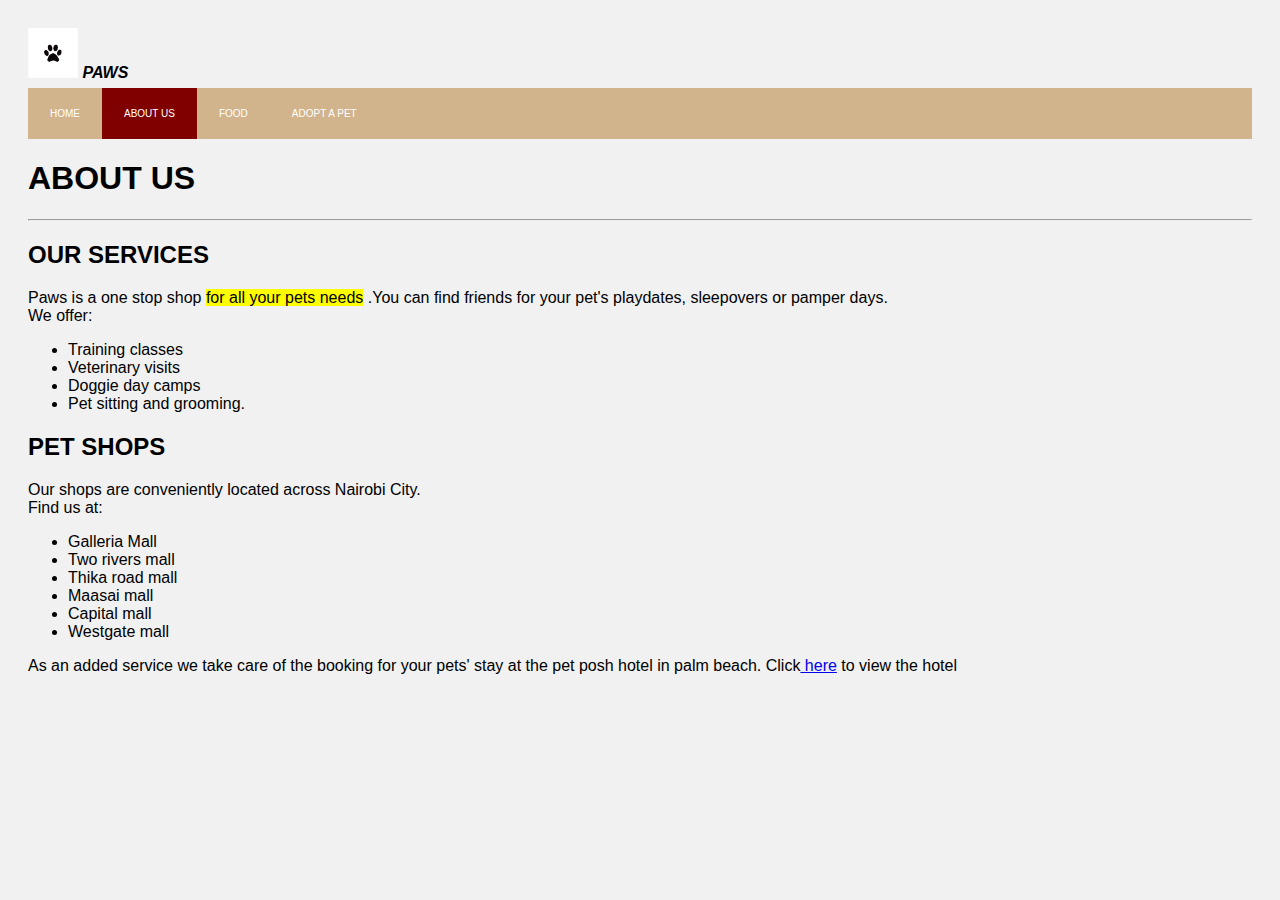
<file: about.html>
<!DOCTYPE html>
<html>
<head>
	<style type="text/css">
		body {
  background-color: #f1f1f1;
  padding: 20px;
  font-family: Arial;
}
#logoarea{
        	background-color:transparent;
        	border:10px tan;
        	height:60px;
         }


 .topnav {
  overflow: hidden;
  background-color: tan;
}

.topnav a {
  float: left;
  color: white;
  text-align: center;
  padding: 20px 22px;
  text-decoration: none;
  font-size: 10px;
}

.topnav a:hover {
  background-color:maroon;
  color: black;
}

.topnav a.active {
  background-color: maroon;
  color: white;
}
	</style>
</head>
<body>
<div id="logoarea">
	<img src="paw.jpg" width="50" height=50>
	<span><b><i>PAWS </b></i></span>
</div>

<div class="topnav">
  <a href="home.html">HOME</a>
  <a  class="active" href="about.html">ABOUT US</a>
  <a href="food.html">FOOD</a>
  <a href="adopt.html">ADOPT A PET</a>
</div>

<h1>ABOUT US</h1><hr>
<h2>OUR SERVICES</h2>
<p>Paws is a one stop shop <mark>for all
 your pets needs</mark> .You can find friends for your pet's playdates, sleepovers or pamper days.<br>
 We offer: <ul> 
  <li>Training classes</li>
  <li>Veterinary visits</li>
  <li>Doggie day camps</li>
  <li>Pet sitting and grooming.</li></ul></p>
   
<h2>PET SHOPS</h2>
<p>Our shops are conveniently
	located across Nairobi City.<br>
	Find us at:<ul>
		  <li>Galleria Mall</li>
		  <li>Two rivers mall</li>
		  <li>Thika road mall</li>
		  <li>Maasai mall</li>
		  <li>Capital mall</li>
		  <li>Westgate mall</li>
		</ul>
	</p>

	<p>As an added service we take care of the booking for your
		pets' stay at the pet posh hotel in palm beach. Click<a href="https://www.poshpethotel.com/">
		here</a> to view the hotel</p> 
</body>
</html>
</file>
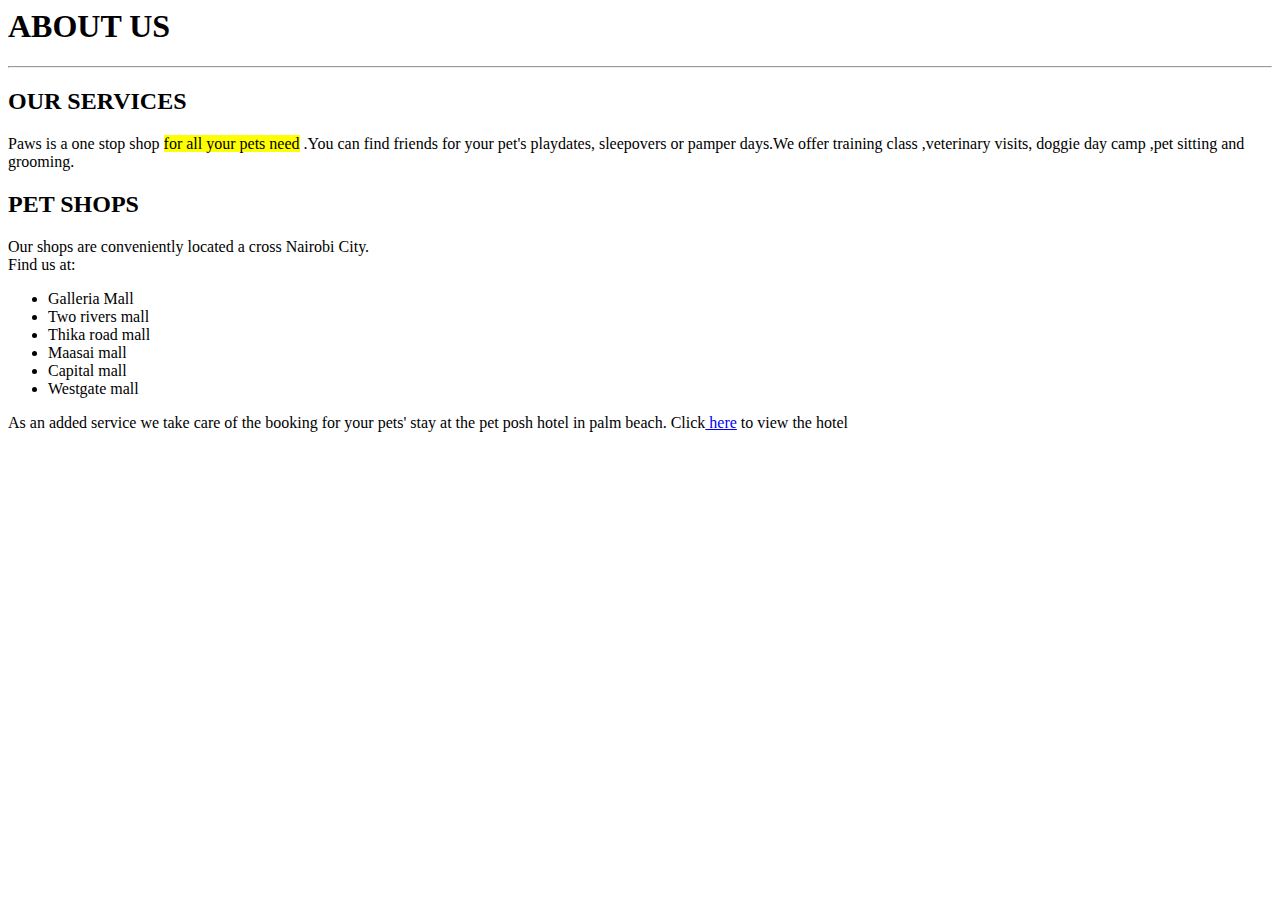
<file: aboutus.html>
<html>
<head>
</head>

<body>
<h1>ABOUT US</h1><hr>
<h2>OUR SERVICES</h2>
<p>Paws is a one stop shop <mark>for all
 your pets need</mark> .You can find friends for your
  pet's playdates, sleepovers or pamper
   days.We offer training class
  ,veterinary visits, doggie day camp
   ,pet sitting and grooming.</p>
   
<h2>PET SHOPS</h2>
<p>Our shops are conveniently
	located a cross Nairobi City.<br>
	Find us at:<ul>
		  <li>Galleria Mall</li>
		  <li>Two rivers mall</li>
		  <li>Thika road mall</li>
		  <li>Maasai mall</li>
		  <li>Capital mall</li>
		  <li>Westgate mall</li>
		</ul>
	</p>

	<p>As an added service we take care of the booking for your
		pets' stay at the pet posh hotel in palm beach. Click<a href="https://www.poshpethotel.com/">
		here</a> to view the hotel</p> 
</body>
</body>
</html>
</file>
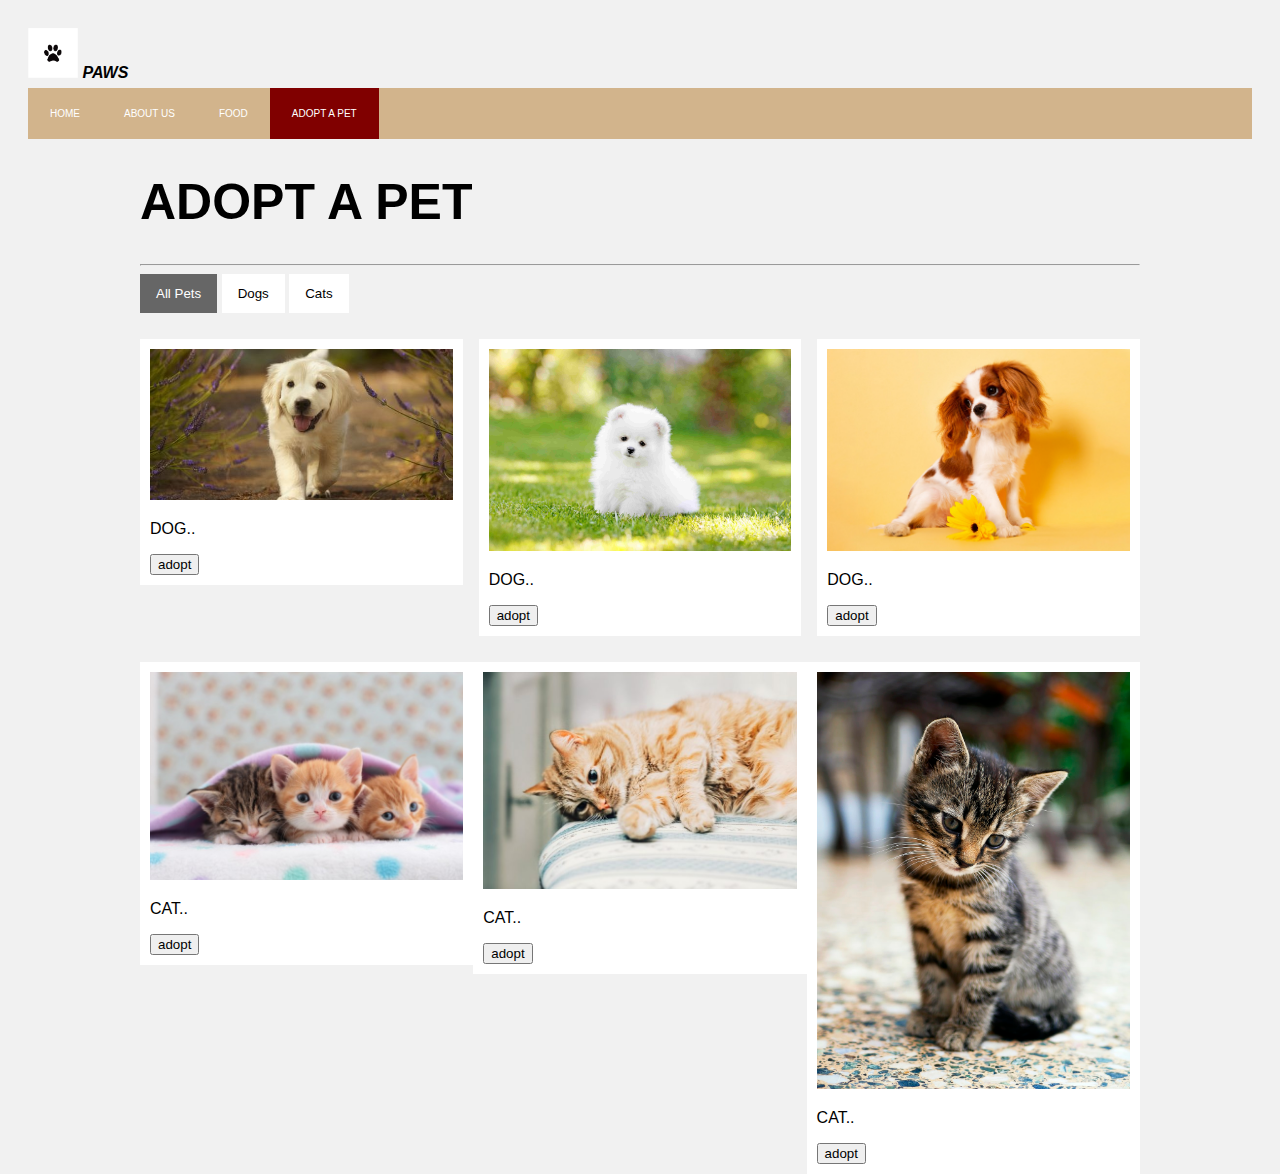
<file: adopt.html>
<!DOCTYPE html>
<html>
<head>
<meta name="viewport" content="width=device-width, initial-scale=1">
<style>
* {
  box-sizing: border-box;
}

body {
  background-color: #f1f1f1;
  padding: 20px;
  font-family: Arial;
}

/* Center website */
.main {
  max-width: 1000px;
  margin: auto;
}

h1 {
  font-size: 50px;
  word-break: break-all;
}

.row {
  margin: 10px -16px;
}

/* Add padding BETWEEN each column */
.row,
.row > .column {
  padding: 8px;
}

/* Create three equal columns that floats next to each other */
.column {
  float: left;
  width: 33.33%;
  display: none; /* Hide all elements by default */
}

/* Clear floats after rows */ 
.row:after {
  content: "";
  display: table;
  clear: both;
}

/* Content */
.content {
  background-color: white;
  padding: 10px;
}

/* The "show" class is added to the filtered elements */
.show {
  display: block;
}

/* Style the buttons */
.btn {
  border: none;
  outline: none;
  padding: 12px 16px;
  background-color: white;
  cursor: pointer;
}

.btn:hover {
  background-color: #ddd;
}

.btn.active {
  background-color: #666;
  color: white;
}

#logoarea{
        	background-color:transparent;
        	border:10px tan;
        	height:60px;
         }


 .topnav {
  overflow: hidden;
  background-color: tan;
}

.topnav a {
  float: left;
  color: white;
  text-align: center;
  padding: 20px 22px;
  text-decoration: none;
  font-size: 10px;
}

.topnav a:hover {
  background-color:maroon;
  color: black;
}

.topnav a.active {
  background-color: maroon;
  color: white;
}
</style>
</head>
<body>
<div id="logoarea">
	<img src="paw.jpg" width="50" height=50>
	<span><b><i>PAWS </b></i></span>
</div>
<div class="topnav">
  <a href="home.html">HOME</a>
  <a href="about.html">ABOUT US</a>
  <a href="food.html">FOOD</a>
  <a  class="active" href="adopt.html">ADOPT A PET</a>
</div>
<!-- MAIN (Center website) -->
<div class="main">
<h1>ADOPT A PET</h1><hr>
<div id="myBtnContainer">
  <button class="btn active" onclick="filterSelection('all')"> All Pets</button>
  <button class="btn" onclick="filterSelection('Dogs')"> Dogs</button>
  <button class="btn" onclick="filterSelection('Cats')"> Cats</button>
</div>

<!-- Portfolio Gallery Grid -->
<div class="row">
	<!--column dogs-->
  <div class="column Dogs">
    <div class="content">
      <img src="dog.jpg" alt="dogs" style="width:100%">
      <p>DOG..</p>
      <button onclick="adopt()">adopt</button>
    </div>
  </div>

  <div class="column Dogs">
    <div class="content">
    <img src="puppy.jpg" alt="dogs" style="width:100%">
      <p>DOG..</p>
      <button onclick="adopt()">adopt</button>
    </div>
  </div>

  <div class="column Dogs">
    <div class="content">
    <img src="doggy.jpg" alt="dogs" style="width:100%">
      <p>DOG..</p>
      <button onclick="adopt()">adopt</button>
    </div>
  </div>
  
  </div>


 <!-- column cats-->
  <div class="column Cats">
    <div class="content">
    <img src="kittys.jpg" alt="cats" style="width:100%">
      <p>CAT..</p>
      <button onclick="adopt()">adopt</button>
    </div>
  </div>

  <div class="column Cats">
    <div class="content">
    <img src="cat.jpg" alt="cats" style="width:100%">
      <p>CAT..</p>
      <button onclick="adopt()">adopt</button>
    </div>
  </div>

   <div class="column Cats">
    <div class="content">
      <img src="kitten.jpg" alt="cats" style="width:100%">
      <p>CAT..</p>
      <button onclick="adopt()">adopt</button>
    </div>
</div>

<!-- END ROW -->
</div>

<!-- END MAIN -->
</div>

<script>
filterSelection("all")
function filterSelection(c) {
  var x, i;
  x = document.getElementsByClassName("column");
  if (c == "all") c = "";
  for (i = 0; i < x.length; i++) {
    removeClass(x[i], "show");
    if (x[i].className.indexOf(c) > -1) addClass(x[i], "show");
  }
}

function addClass(element, name) {
  var i, arr1, arr2;
  arr1 = element.className.split(" ");
  arr2 = name.split(" ");
  for (i = 0; i < arr2.length; i++) {
    if (arr1.indexOf(arr2[i]) == -1) {element.className += " " + arr2[i];}
  }
}

function removeClass(element, name) {
  var i, arr1, arr2;
  arr1 = element.className.split(" ");
  arr2 = name.split(" ");
  for (i = 0; i < arr2.length; i++) {
    while (arr1.indexOf(arr2[i]) > -1) {
      arr1.splice(arr1.indexOf(arr2[i]), 1);     
    }
  }
  element.className = arr1.join(" ");
}

//alert

function adopt() {
  alert("You have adopted this pet");
}
//function alertWithoutNotice(message){
   // setTimeout(adopt() {
    //    alert("You have adopted this pet");
   // }, 1000);
//

// Add active class to the current button (highlight it)
var btnContainer = document.getElementById("myBtnContainer");
var btns = btnContainer.getElementsByClassName("btn");
for (var i = 0; i < btns.length; i++) {
  btns[i].addEventListener("click", function(){
    var current = document.getElementsByClassName("active");
    current[0].className = current[0].className.replace(" active", "");
    this.className += " active";
  });
}


</script>

</body>
</html>
</file>
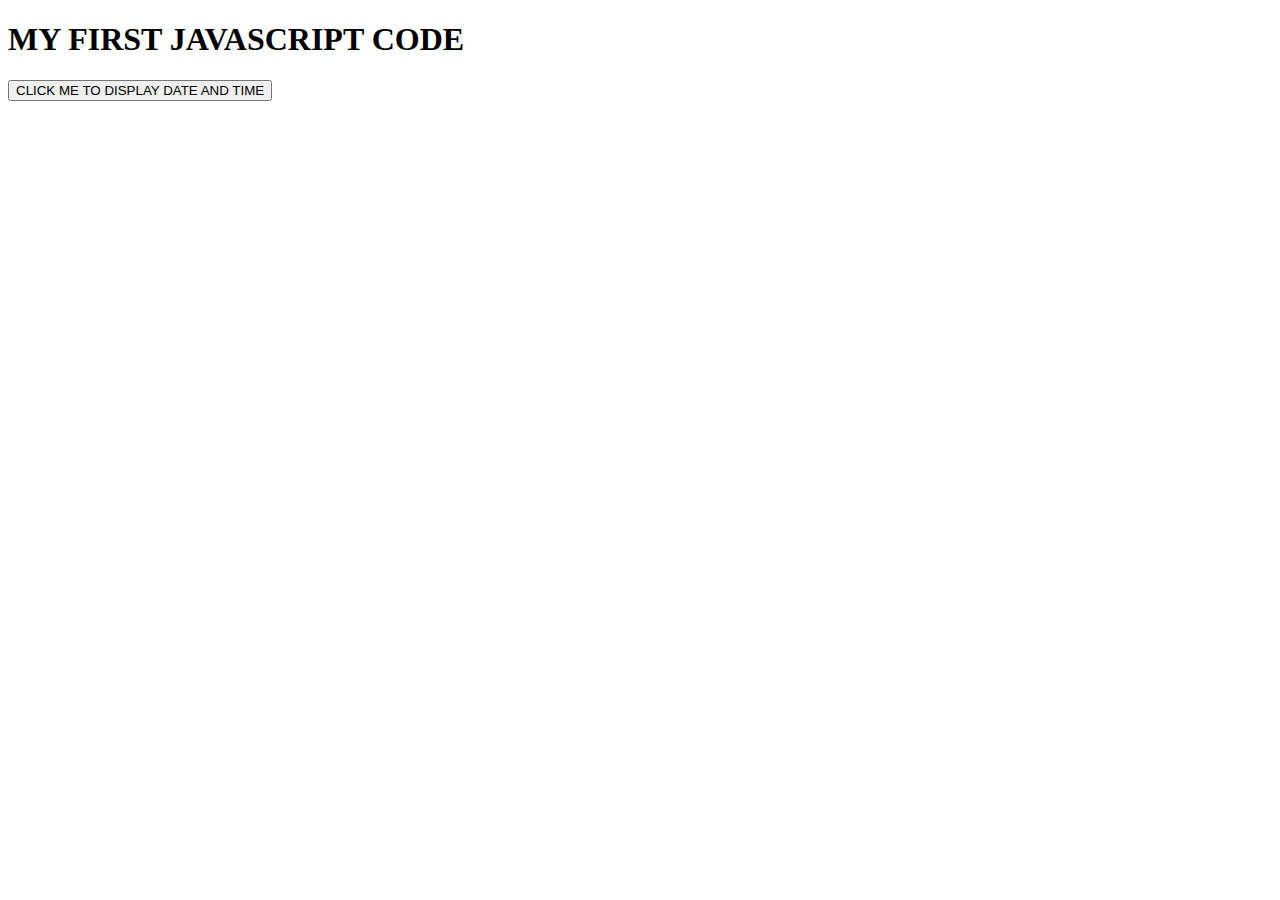
<file: catalogue.html>
<!DOCTYPE html>
<html>
<body>
<h1>MY FIRST JAVASCRIPT CODE</h1>
<button type= "button"
onclick="document.getElementById('demo').innerHTML= Date()"> CLICK ME TO DISPLAY DATE AND TIME
</button>
<p></p>
</body>
</html>
</file>
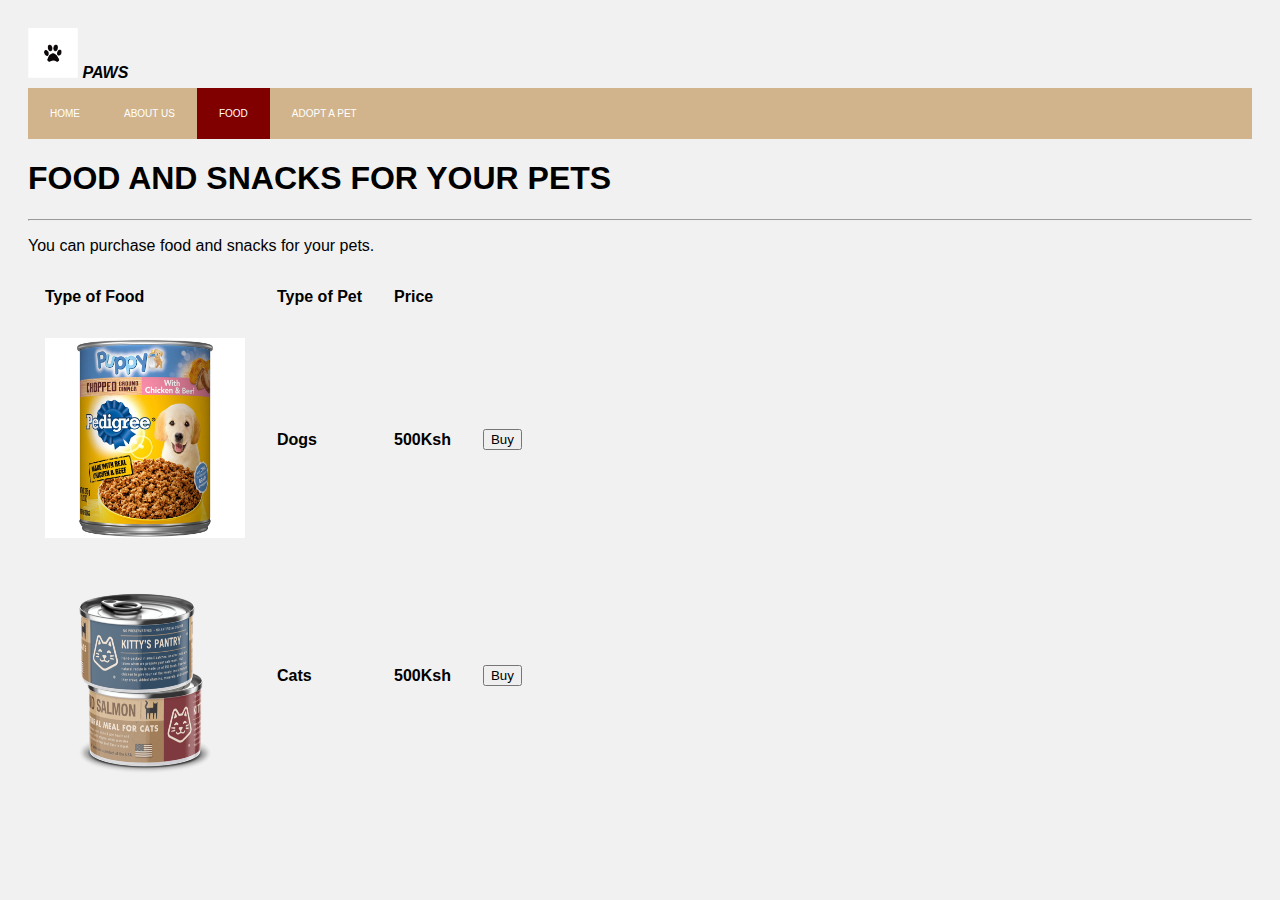
<file: food.html>
<!DOCTYPE html>
<html>
<head>
	<style type="text/css">
		body {
  background-color: #f1f1f1;
  padding: 20px;
  font-family: Arial;
}
#logoarea{
        	background-color:transparent;
        	border:10px tan;
        	height:60px;
         }

 .topnav {
  overflow: hidden;
  background-color: tan;
}

.topnav a {
  float: left;
  color: white;
  text-align: center;
  padding: 20px 22px;
  text-decoration: none;
  font-size: 10px;
}

.topnav a:hover {
  background-color:maroon;
  color: black;
}

.topnav a.active {
  background-color: maroon;
  color: white;
}

/*table,th,td{
      border:1px solid black;
      border-collapse:collapse;
     } */
    th,td{
      padding:15px;
    }
    th{text-align:left;}
       table{
         /*background-color:#FADCC2; */
        font-weight:600;
        color:black;
       } 
	</style>
</head>
<body>
<div id="logoarea">
	<img src="paw.jpg" width="50" height=50>
	<span><b><i>PAWS </b></i></span>
</div>
<div class="topnav">
  <a href="home.html">HOME</a>
  <a href="about.html">ABOUT US</a>
  <a  class="active" href="food.html">FOOD</a>
  <a href="adopt.html">ADOPT A PET</a>
</div>

 <h1>FOOD AND SNACKS FOR YOUR PETS</h1><hr> 
 
    
    <p>You can purchase food and snacks for your pets.
      <table><!-- <caption><h2>PETS AND SNACKS</h2></caption> -->
         <tr>
          <th>Type of Food</th>
          <th>Type of Pet</th>
          <th>Price</th>
         </tr>
         <tr>
          <td><img src="dogfood.jpg" width="200" height="200"></td>
          <td>Dogs</td>
          <td>500Ksh</td>
          <td><button onclick="buy()">Buy</button></td>
         </tr>
         <tr>
          <td><img src="catfood.jpg" width="200" height="200"></td>
          <td>Cats</td>
          <td>500Ksh</td>
          <td><button onclick="buy()">Buy</button></td>
         </tr>
         <!--<tr>
           <td><img src="" width="200" height="200"></td>
          <td>parrots</td>
          <td>500Ksh</td>
          <td><button onclick="buy()">Buy</button></td>
         </tr>
         <tr>
          <td><img src="" width="200" height="200"></td>
          <td>rabbits</td>
          <td>500Ksh</td>
          <td><button onclick="buy()">Buy</button></td>
         </tr>
         <tr>
          <td><img src="" width="200" height="200"></td>
          <td>goldfish</td>
          <td>500Ksh</td>
          <td><button onclick="buy()">Buy</button></td>
         </tr>
         <tr>
          <td><img src="" width="200" height="200"></td>
          <td>Hamsters</td>
          <td>500Ksh</td>
          <td><button onclick="buy()">Buy</button></td>
         </tr> -->
     </table>
  </p>

  <script type="text/javascript">
    function buy() {
  alert("Thank you for shopping with us");
}

  </script>
</body>
</html>
</file>
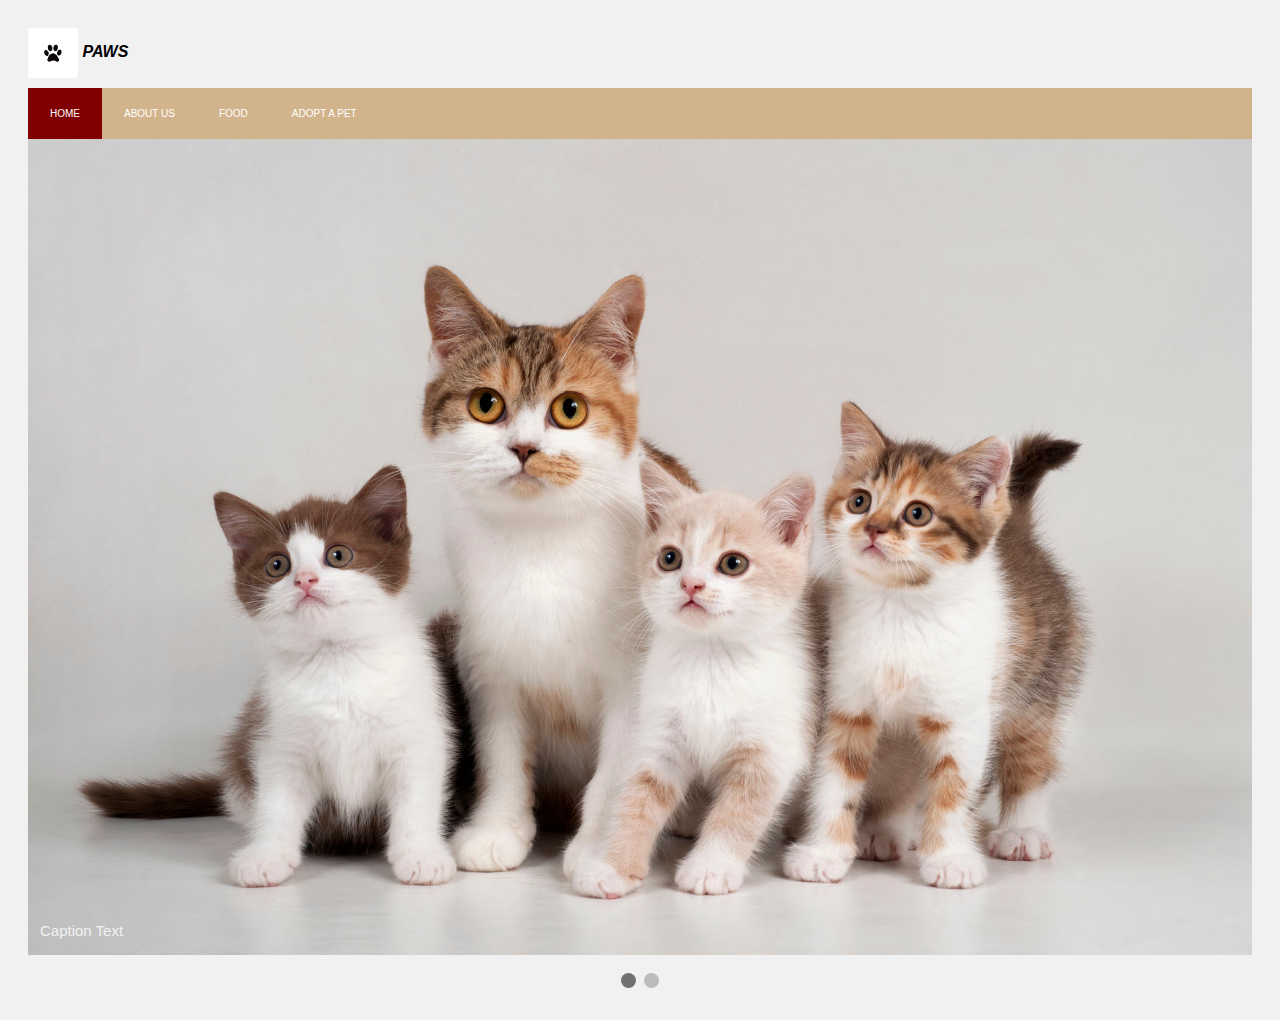
<file: home.html>
<!DOCTYPE html>
<html>
<head>
<meta name="viewport" content="width=device-width, initial-scale=1">
<style>
* {box-sizing: border-box;
   background-color: transparent;}
span{
	color: black;
}
body {
  background-color: #f1f1f1;
  padding: 20px;
  font-family: Arial;
}
.mySlides {display: none;}
img {vertical-align: middle;}

/* Slideshow container */
.slideshow-container {
  max-width: 100%;
  position: relative;
  margin: auto;
}

/* Caption text */
.text {
  color: #f2f2f2;
  font-size: 15px;
  padding: 8px 12px;
  position: absolute;
  bottom: 8px;
  width: 100%;
  text-align: left;
}

/* The dots/bullets/indicators */
 .dot {
  height: 15px;
  width: 15px;
  margin: 0 2px;
  background-color: #bbb;
  border-radius: 50%;
  display: inline-block;
  transition: background-color 0.6s ease;
} 

.active {
  background-color: #717171;
}

/* Fading animation */
.fade {
  -webkit-animation-name: fade;
  -webkit-animation-duration: 1.5s;
  animation-name: fade;
  animation-duration: 1.5s;
}

@-webkit-keyframes fade {
  from {opacity: .4} 
  to {opacity: 1}
}

@keyframes fade {
  from {opacity: .4} 
  to {opacity: 1}
}

/* On smaller screens, decrease text size */
@media only screen and (max-width: 300px) {
  .text {font-size: 11px}
}
#logoarea{
          background-color:transparent;
          border:10px tan;
          height:60px;
         }

.topnav {
  overflow: hidden;
  background-color: tan;
}

.topnav a {
  float: left;
  color: white;
  text-align: center;
  padding: 20px 22px;
  text-decoration: none;
  font-size: 10px;
}

.topnav a:hover {
  background-color:maroon;
  color: black;
}

.topnav a.active {
  background-color: maroon;
  color: white;
}
</style>
</head>

<body>
<div id="logoarea">
	<img src="paw.jpg" width="50" height=50>
	<span><b><i>PAWS </b></i></span>
</div>
<div class="topnav">
  <a  class="active" href="home.html">HOME</a>
  <a href="about.html">ABOUT US</a>
  <a href="food.html">FOOD</a>
  <a href="adopt.html">ADOPT A PET</a>
</div>

<div class="slideshow-container">

<div class="mySlides fade">
  <img src="cats.jpg" style="width:100%">
  <div class="text">Caption Text</div>
</div>

<div class="mySlides fade">
  <img src="doggy.jpg" style="width:100%">
  <div class="text">Caption Two</div>
</div>

</div>
<br>

<div style="text-align:center">
  <span class="dot"></span> 
  <span class="dot"></span>  
</div>

<script>
var slideIndex = 0;
showSlides();

function showSlides() {
  var i;
  var slides = document.getElementsByClassName("mySlides");
  var dots = document.getElementsByClassName("dot");
  for (i = 0; i < slides.length; i++) {
    slides[i].style.display = "none";  
  }
  slideIndex++;
  if (slideIndex > slides.length) {slideIndex = 1}    
  for (i = 0; i < dots.length; i++) {
    dots[i].className = dots[i].className.replace(" active", "");
  }
  slides[slideIndex-1].style.display = "block";  
  dots[slideIndex-1].className += " active";
  setTimeout(showSlides, 2000); // Change image every 2 seconds
}


</script>

</body>
</html>
</file>
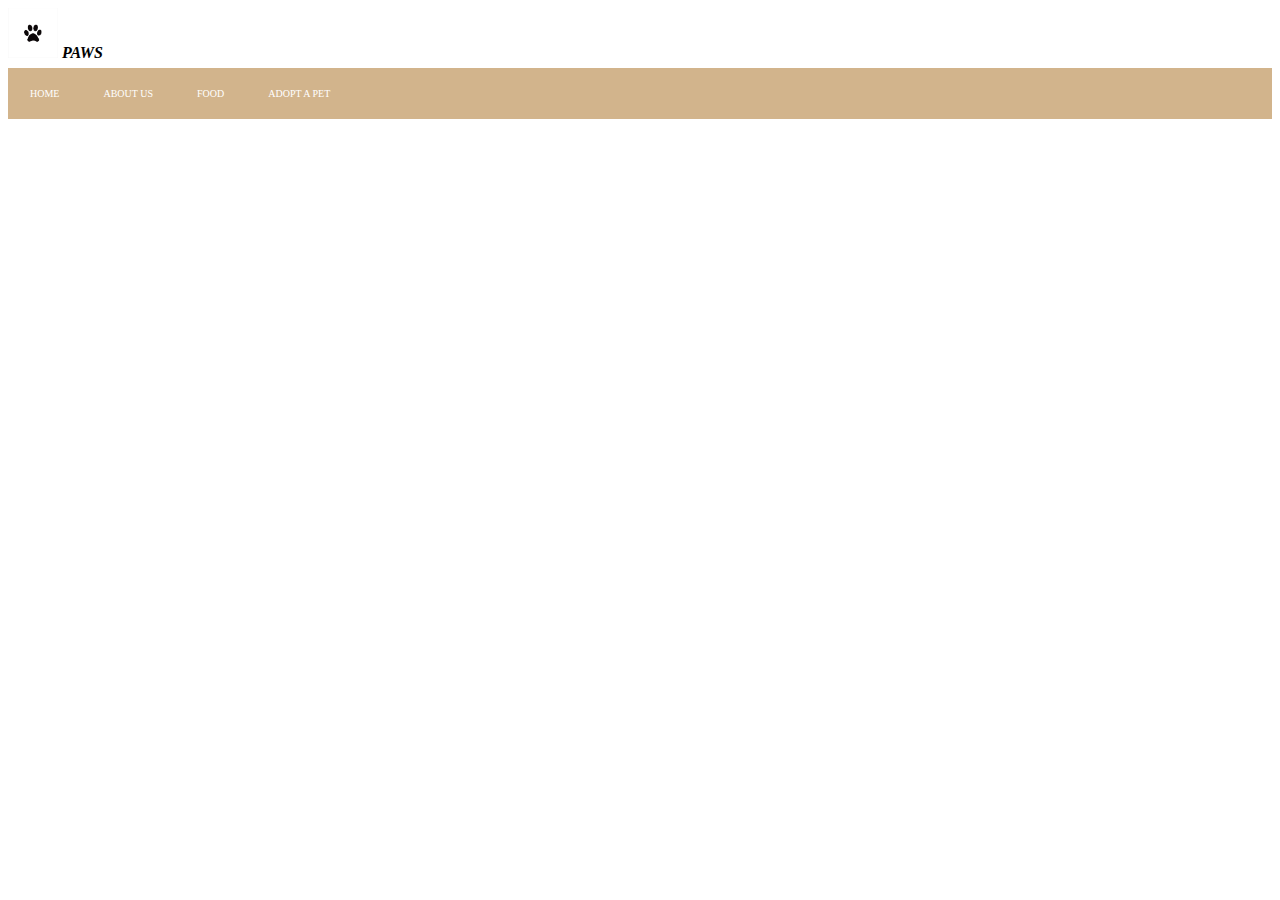
<file: snacks.html>
<!DOCTYPE html>
<html>
<head>
	<style>
#logoarea{
        	background-color:transparent;
        	border:10px tan;
        	height:60px;
         }
.topnav {
  overflow: hidden;
  background-color: tan;
}

.topnav a {
  float: left;
  color: white;
  text-align: center;
  padding: 20px 22px;
  text-decoration: none;
  font-size: 10px;
}

.topnav a:hover {
  background-color:maroon;
  color: black;
}

.topnav a.active {
  background-color: maroon;
  color: white;
}
	</style>
</head>
<body>
<div id="logoarea">
	<img src="paw.jpg" width="50" height=50>
	<span><b><i>PAWS </b></i></span>
</div>
<div class="topnav">
  <a href="home.html">HOME</a>
  <a href="about.html">ABOUT US</a>
  <a href="food.html">FOOD</a>
  <a href="adopt.html">ADOPT A PET</a>
</div>

</body>
</html>
</file>
